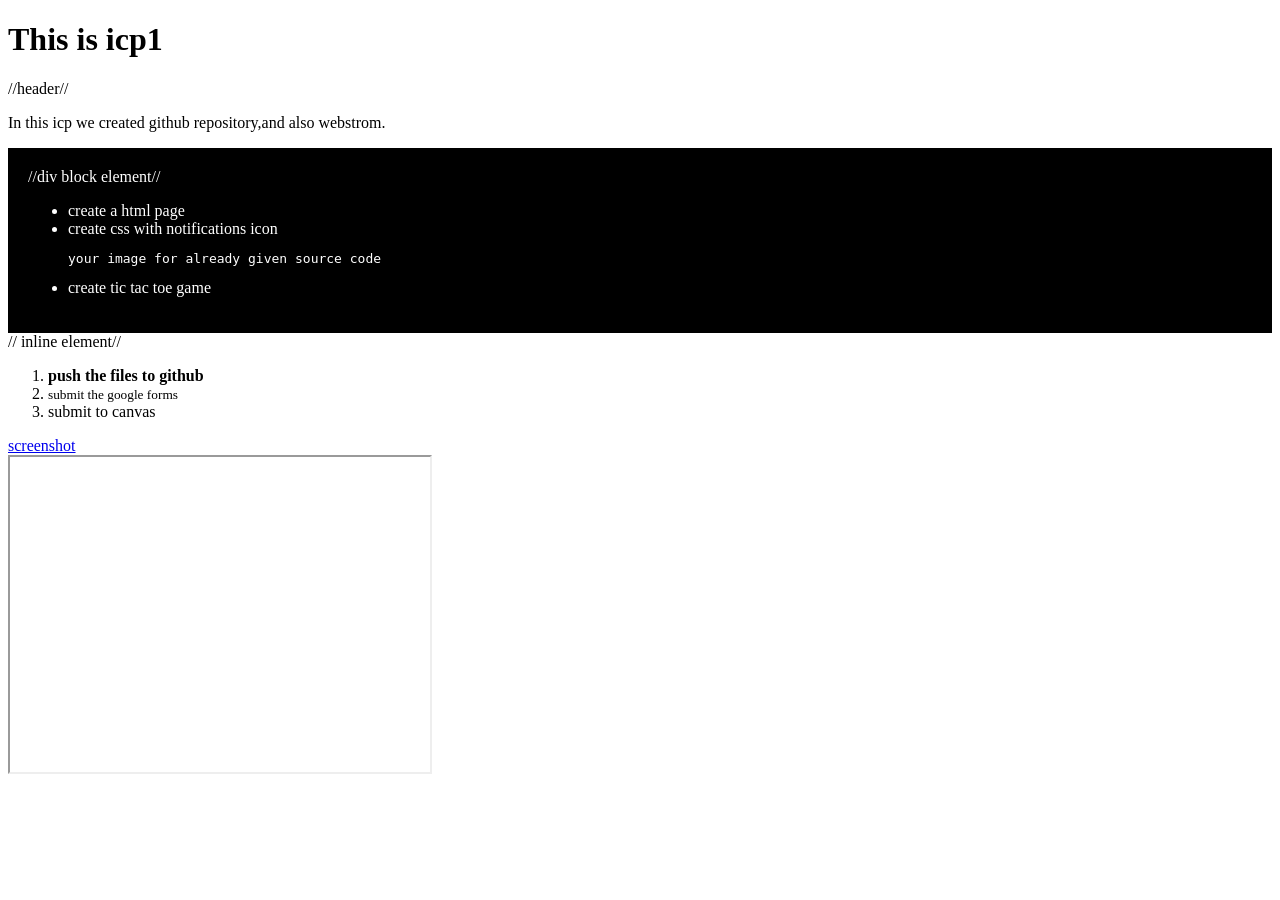
<file: icp1/source code/Web_Lesson1/index.html>
<!DOCTYPE html>
<html lang="en">
<head>
    <meta charset="UTF-8">
    <title>ICP 1</title>
</head>
<body>
<h1>This is icp1</h1>  //header//
<p>In this icp we created github repository,and also webstrom.
<div style="background-color:black;color:white;padding:20px;">   //div block element//
<ul>
    <li>create a html page</li>
    <li>create css with notifications icon <pre>your image for already given source code</pre> </li>
    <li>create tic tac toe game</li>
</ul>
</div>
<span> // inline element//
<ol>
    <li><strong>push the files to github</strong></li>
    <li><small>submit the google forms</small></li>
    <li>submit to canvas</li>
</ol>
    </span>

<a href="https://github.com/pranithakarumanchi99/web-mobile/blob/master/icp1/documentation/Capture.PNG">screenshot</a>
<br>
<iframe align="center" width="420" height="315"
        src="https://www.youtube.com/embed/UB1O30fR-EE">
</iframe>
</body>
</html>
</file>
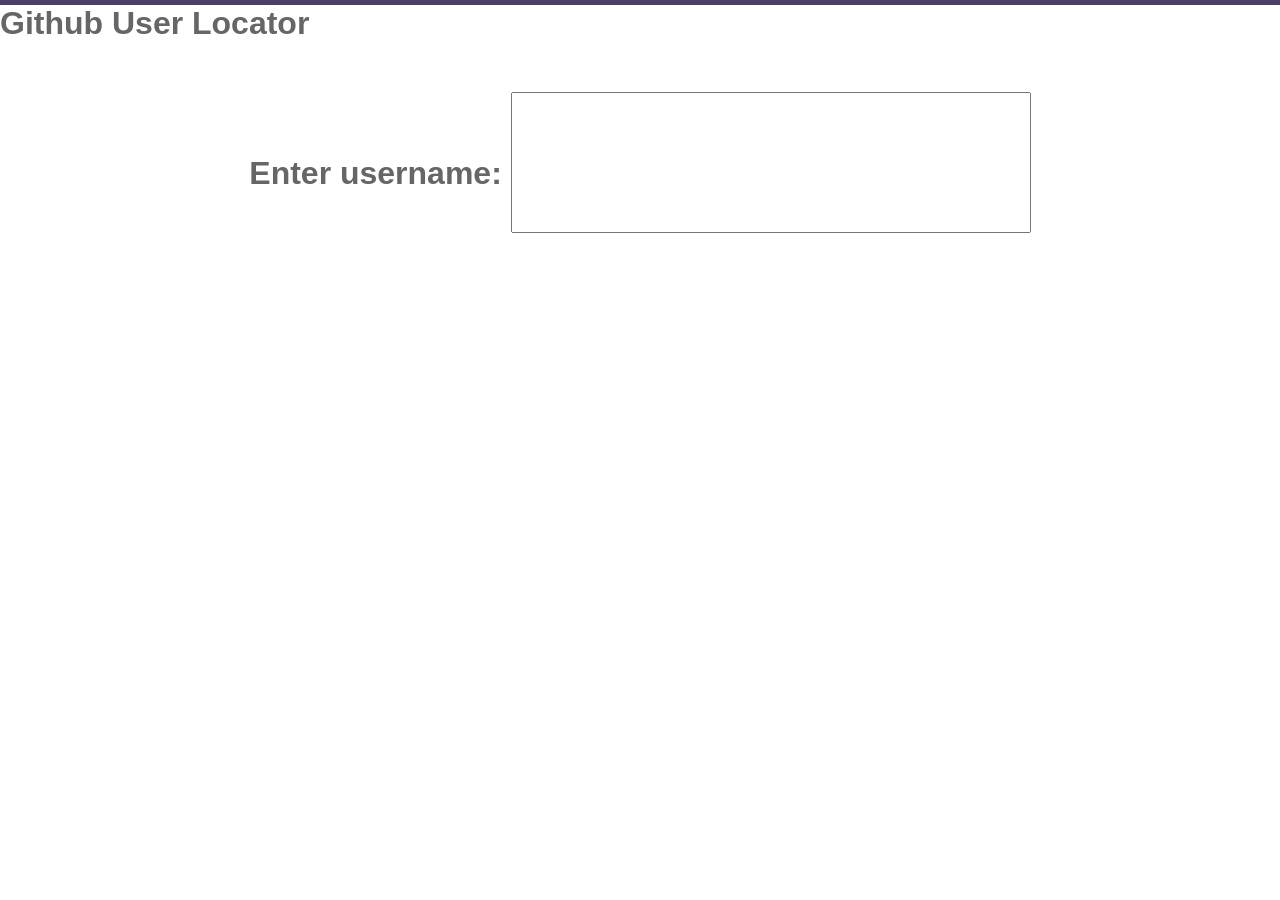
<file: icp3/source/GitHubUserFinder/index.html>
<html>
<head>
    <title>jquery</title>
    <link rel="stylesheet" href="style.css">
    <script
            src="http://code.jquery.com/jquery-3.3.1.js"
            integrity="sha256-2Kok7MbOyxpgUVvAk/HJ2jigOSYS2auK4Pfzbm7uH60="
            crossorigin="anonymous"></script>
    <script type="text/javascript" src="script.js"></script>
</head>
<body>
<header>
    <h1>Github User Locator</h1>
</header>
<div id="container">
    <div class="search">
       <h1>Enter username: <input id="username" type="text"></input></h1>
    </div>
    <div id="profile">
        <h2></h2>
        <div class="avatar"></div>
        <div class="information">
                    </div>
    </div>
</div>

</body>
</html>
</file>
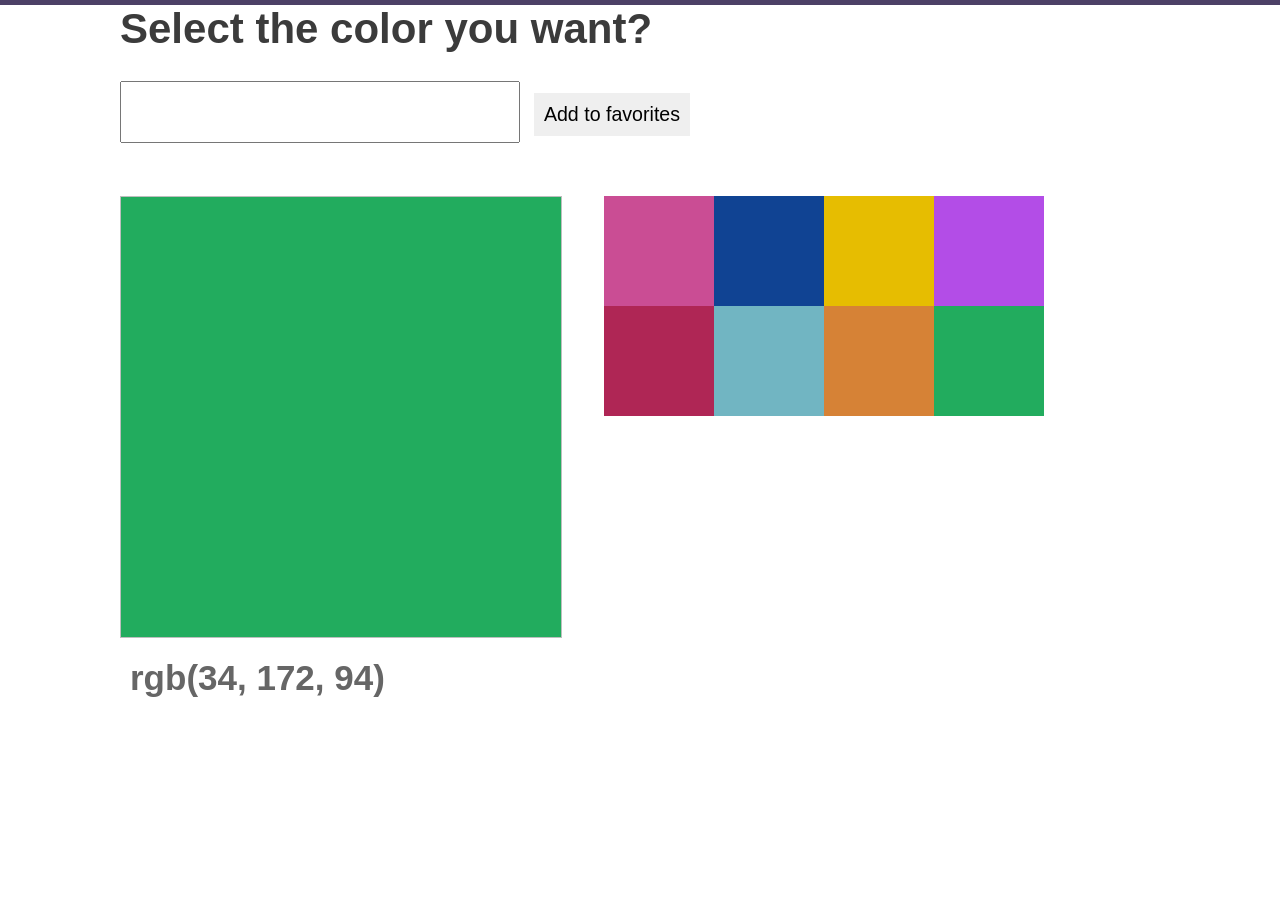
<file: icp3/source/PickMyFavoriteColor/index.html>
<html>
<head>
    <title>PickMyFavoriteColor</title>
    <link rel="stylesheet" href="style.css">
    <script
            src="http://code.jquery.com/jquery-3.3.1.js"
            integrity="sha256-2Kok7MbOyxpgUVvAk/HJ2jigOSYS2auK4Pfzbm7uH60="
            crossorigin="anonymous"></script>
    <script type="text/javascript" src="script.js"></script>
    <script  rel="stylesheet" type="text/css" href="Pick.css"></script>
</head>
<body>

<div id="container">
    <h1>Select the color you want?</h1>
    <input id="color" type="text"/>
    <button id="add-to-favorite">Add to favorites</button>
    <div class="row">
        <div class="column">
            <div class="preview">
            </div>
        </div>
        <div class="column">
            <div id="colors">

            </div>
        </div>
        <br/>
        <div class="color-code"></div>
    </div>
</div>

</body>
</html>
</file>
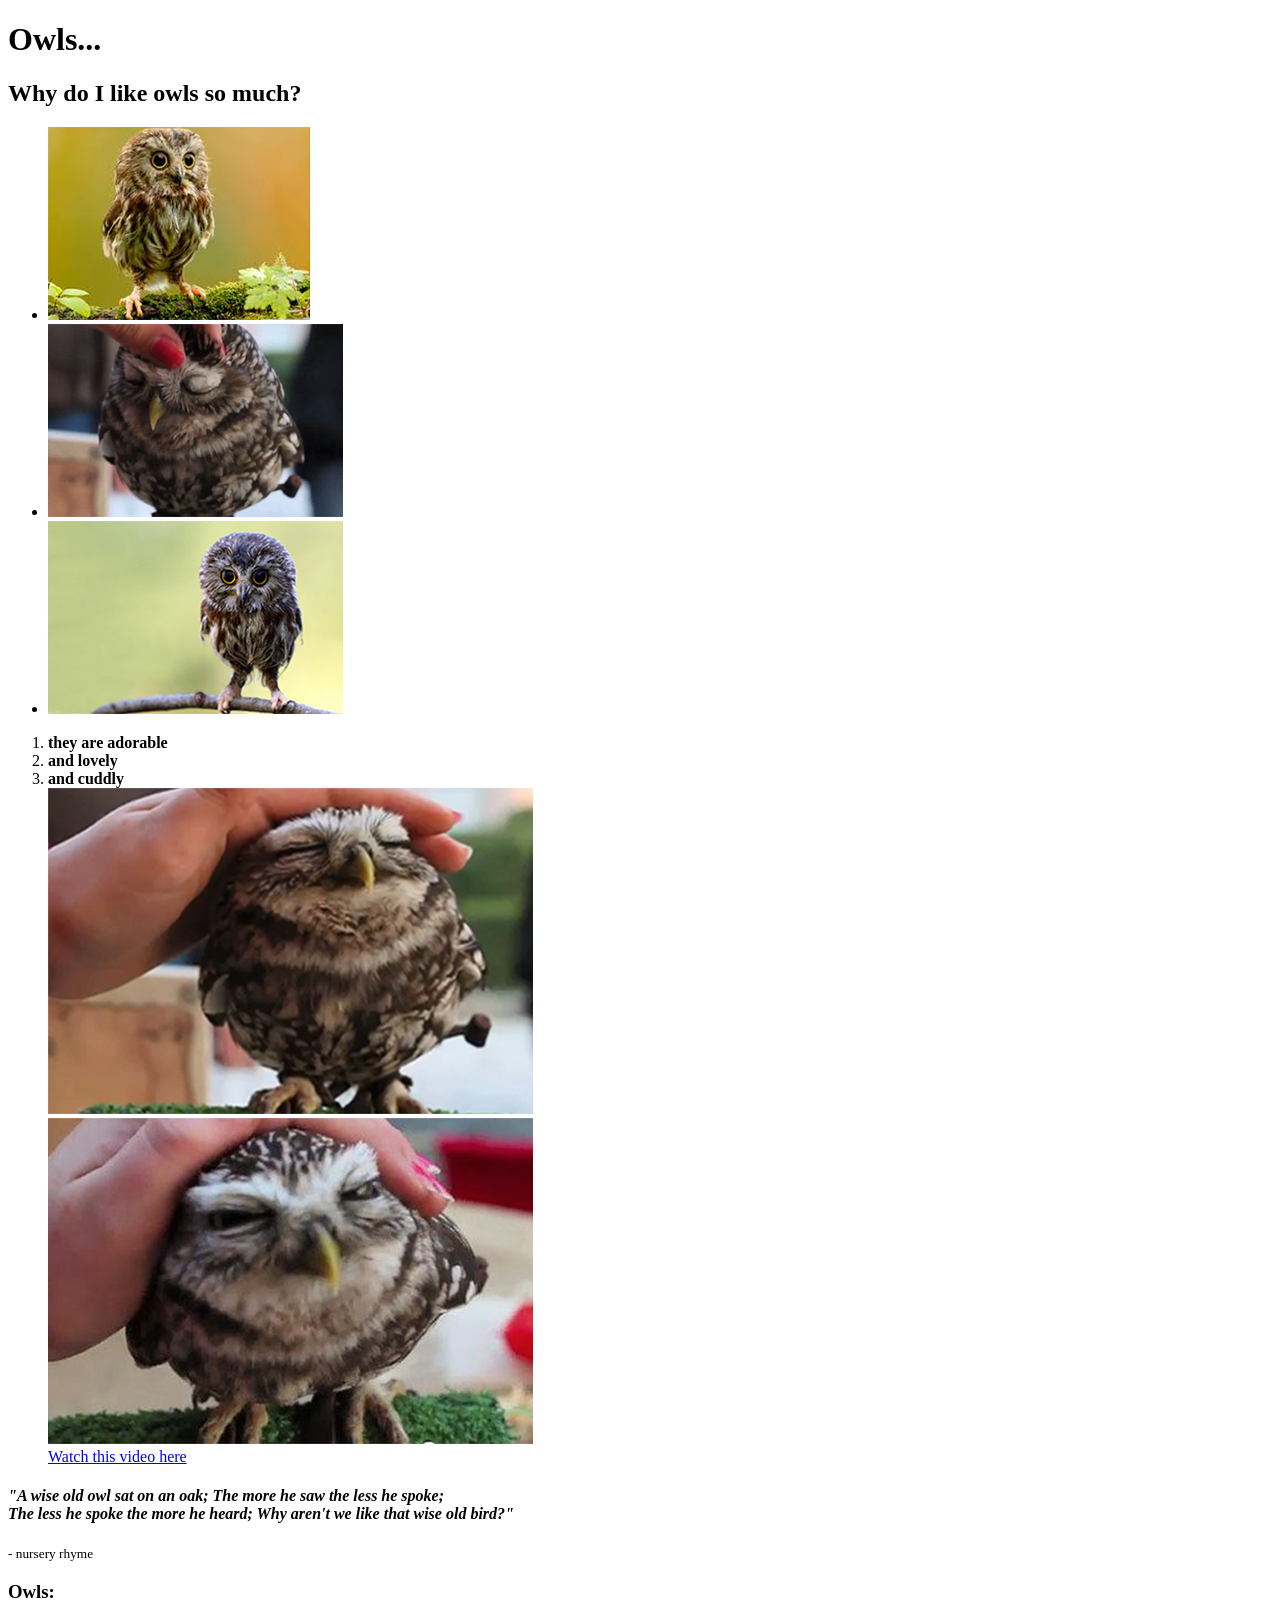
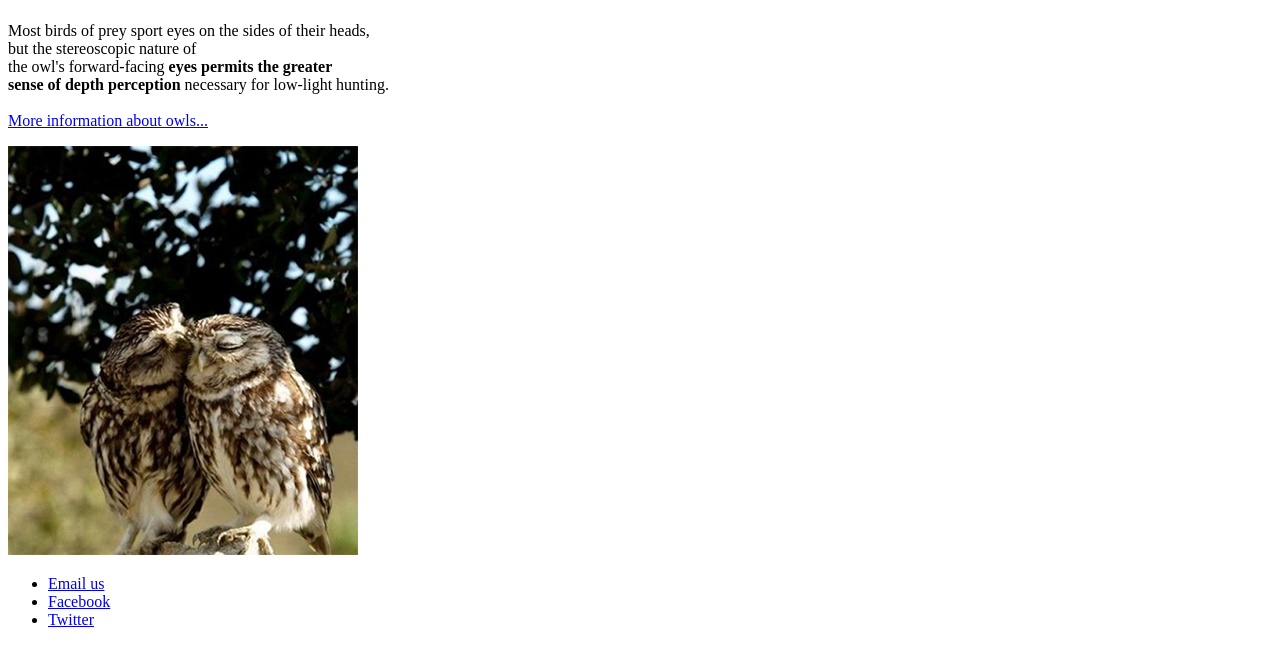
<file: icp1/source code/Web_Lesson1/UC-Examples/HTML_Example/index.html>
<!DOCTYPE html>
<html>
<head>
    <title>I love owls</title>
</head>
<body>

<h1>Owls...</h1>
<h2>Why do I like owls so much?</h2>
<ul>
    <li><img src="images/img1.jpg" alt="adorable"></li>
    <li><img src="images/img2.jpg" alt="lovely"></li>
    <li><img src="images/img3.jpg" alt="cuddly"></li>
</ul>
<ol>
    <li><b>they are adorable</b></li>
    <li><b>and lovely</b></li>
    <li><b>and cuddly</b></li>
    <div><img src="images/img4.jpg" alt="cute owl"></div>
    <div><img src="images/img5.jpg" alt="another cute owl"></div>
    <a href="https://www.youtube.com/watch?v=gBjnfgnwXic">Watch this video here</a>
</ol>
<h4>
    <i>&#34;A wise old owl sat on an oak; The more he saw the less he spoke; <br>
        The less he spoke the more he heard; Why aren&#39;t we like that wise old bird?&#34;
    </i>
</h4>
<p>
    <small>- nursery rhyme</small>
</p>
<div>
    <h3>Owls:</h3>
    <p>
        Most birds of prey sport eyes on the sides of their heads,<br>
        but the stereoscopic nature of <br>
        the owl's forward-facing <strong>eyes permits the greater <br>
        sense of depth perception </strong>necessary for low-light hunting. <br>
        <br>
        <a href="https://en.wikipedia.org/wiki/Owl">More information about owls...</a>
    </p>
</div>
<div>
    <img src="images/img6.jpg" alt="two owls">
</div>
<ul>
    <li>
        <a href="mailto:sce@umkc.edu">Email us</a>
    </li>
    <li>
        <a href="https://www.facebook.com/UMKCSCE/">Facebook</a>
    </li>
    <li>
        <a href="https://twitter.com/umkcsce?lang=en">Twitter</a>
    </li>
</ul>
</body>
</html>
</file>
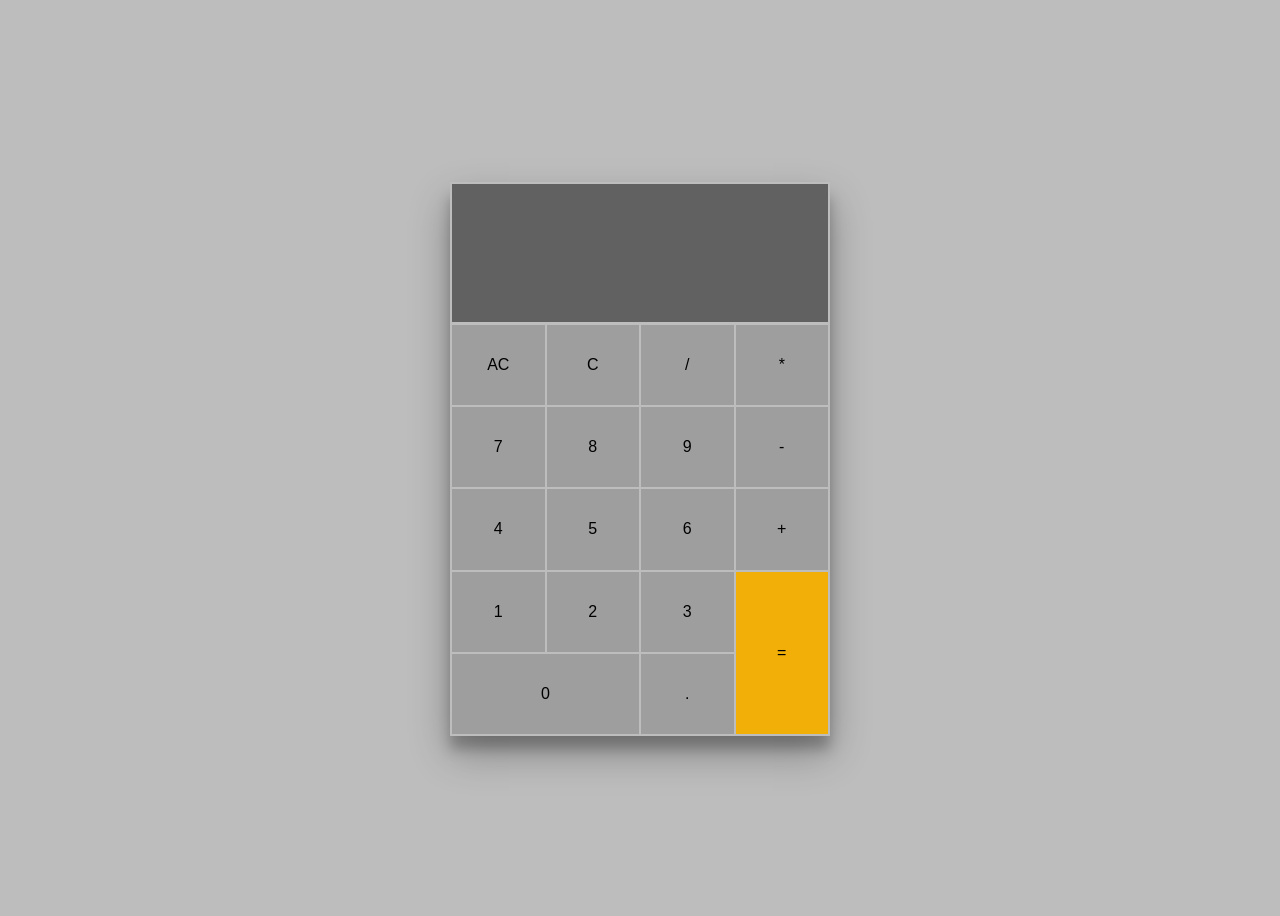
<file: icp4/Calc/calculator.html>
<!DOCTYPE html>
<html>
<head>
	<meta charset="utf-8">
	<meta name="viewport" content="width=device-width, initial-scale=1.0">
	<title>Basic Calculator</title>
	<link href="https://fonts.googleapis.com/css?family=Roboto" rel="stylesheet">
	<link rel="stylesheet" type="text/css" href="css/calculator.min.css">
</head>
<body>
<div class="calculator-container" alt="calculator">
	<div class="display-class" alt="Calculator Display">
		<!-- Calculator Display -->
		<span id="display"></span>
	</div>
	<div class="button-container">
		<button type="button" name="button" class="primary-button all-clear" alt="Clear all entries">AC</button>
		<button type="button" name="button" class="primary-button clear-entry" alt="Clear entry">C</button>
		<button type="button" name="button" class="primary-button operator-button" alt="Divide">/</button>
		<button type="button" name="button" class="primary-button operator-button" alt="Multiply">*</button>
		<button type="button" name="button" class="primary-button number-button" alt="Seven">7</button>
		<button type="button" name="button" class="primary-button number-button" alt="Eight">8</button>
		<button type="button" name="button" class="primary-button number-button" alt="Nine">9</button>
		<button type="button" name="button" class="primary-button operator-button" alt="Subtract">-</button>
		<button type="button" name="button" class="primary-button number-button" alt="Four">4</button>
		<button type="button" name="button" class="primary-button number-button" alt="Five">5</button>
		<button type="button" name="button" class="primary-button number-button" alt="Six">6</button>
		<button type="button" name="button" class="primary-button operator-button" alt="Seven">+</button>
		<button type="button" name="button" class="primary-button number-button" alt="One">1</button>
		<button type="button" name="button" class="primary-button number-button" alt="Two">2</button>
		<button type="button" name="button" class="primary-button number-button" alt="Three">3</button>
		<button type="button" name="button" class="primary-button zero-button number-button">0</button>
		<button type="button" name="button" class="primary-button operator-button" alt="Decimal">.</button>
		<button type="button" name="button" class="primary-button equals-button" alt="Equals">=</button>
	</div>
</div>
<script type="text/javascript" src="js/calculator.js"></script>
</body>
</html>
</file>
<file: icp3/source/GitHubUserFinder/style.css>
body {
    font-family: Helvetica, Arial, sans-serif;
    border-top: 5px solid #4c4066;
    margin: 0px auto;
    font-size: 14px;
    color: #666666;
    font-size: 16px;
}

#logo {
    position: relative;
    top: -2px;
}

#container {
    width: 1040px;
    margin: 0px auto;
    min-height: 750px;
    text-align: center;
}

input[type='text'] {
    height: 2.2em;
    font-size: 2em;
    width: 50%;
    padding: 5px;
}

.information, .avatar {
    vertical-align: top;
    display: inline-block;
}

.information {
    text-align: center;
    border-top-left-radius: 5px;
    border-bottom-left-radius: 5px;
}

.search {
    text-align: center;
    margin: 50px auto;
}

h2 {
    padding: 5px;
}

.profile {
    height: 130px;
    width: 150px;
    padding: 90px 30px 0;
    display: block;
    background-color: purple;
    text-decoration: none;
    color: white;
    font-width: bold;
}

.profile:hover {
    background-color: #b300b3;
}
</file>
<file: icp3/source/PickMyFavoriteColor/style.css>
body {
    font-family: Helvetica, Arial, sans-serif;
    border-top: 5px solid #4c4066;
    margin: 0px auto;
    font-size: 14px;
    color: #666666;
}

a {
    text-decoration: none;
}

header {
    text-align: center;
    background-color: #fdfdfd;
    border-bottom: 1px solid #e5e2e0;
}

button {
    padding: 10px;
    margin: 10px;
    border: none;
    font-size: 1.4em;
}

#logo {
    position: relative;
    top: -2px;
}

h1 {
    color: #3b3b3b;
    font-size: 3em;
}

#container {
    width: 1040px;
    margin: 0px auto;
    min-height: 750px;
}

input[type='text'] {
    height: 2.2em;
    font-size: 2em;
    width: 400px;
    padding: 5px;
}

input[type='text']:before {
    content: "Joe's Task:";
}

.row {
    margin-top: 50px;
    height: 100px;
}

.row .column {
    display: inline-block;
    vertical-align: top;
    width: 480px;
}

#colors .item {
    display: inline-block;
    padding: 10px;
    height: 90px;
    width: 90px;
    color: white;
    font-size: 0.7em;
    text-transform: uppercase;
    font-weight: bold;
}

.prefix {
    font-size: 3em;
    color: black;
    padding-bottom: 2px;
    padding-right: 10px;
}

.preview {
    height: 400px;
    width: 400px;
    padding: 20px;
    border: 1px solid #bebebe;
    font-size: 1.4em;
    color: white;
    font-weight: bold;
    text-transform: uppercase;
}

.color-code {
    padding: 10px;
    margin-top: 10px;
    font-size: 2.5em;
    display: inline-block;
    font-weight: bold;
}

footer {
    padding-bottom: 10px;
    border-bottom: 5px solid #4c4066;
    position: absolute;
    width: 100%;
}

footer #content {
    width: 1040px;
    margin: 0px auto;
}
</file>
<file: icp4/Calc/css/calculator.min.css>
body{-webkit-box-align:center;-ms-flex-align:center;align-items:center;background:#BDBDBD;color:#f5f5f5;display:-webkit-box;display:-ms-flexbox;display:flex;font-family:'Roboto', sans-serif;height:100vh}.calculator-container{background:#f5f5f5;box-shadow:0 19px 38px rgba(0,0,0,0.3),0 15px 12px rgba(0,0,0,0.22);display:-webkit-box;display:-ms-flexbox;display:flex;-ms-flex-wrap:wrap;flex-wrap:wrap;margin:0 auto;height:552px;width:100%;max-width:380px}.display-class{background:#616161;border-top:2px solid #BDBDBD;border-right:2px solid #BDBDBD;border-bottom:0.5px solid #BDBDBD;border-left:2px solid #BDBDBD;font-size:1.5em;line-height:138px;padding:0 20px;text-align:right;height:138px;width:100%}.button-container{border:0.5px solid #BDBDBD;display:-webkit-box;display:-ms-flexbox;display:flex;-ms-flex-wrap:wrap;flex-wrap:wrap;height:411px;width:100%}.primary-button{background:#9E9E9E;border:1px solid #BDBDBD;text-align:center;font-size:1em;height:20%;width:25%}.primary-button:hover{border:1px solid #F2AF07}.primary-button:active{background:#F2AF07;outline:none}.primary-button:focus{outline:none}.zero-button{width:50%}.equals-button{background:#F2AF07;height:40%;position:relative;top:-82px}.equals-button:hover{background:#9E9E9E}.equals-button:active{background:#F2AF07}
</file>
